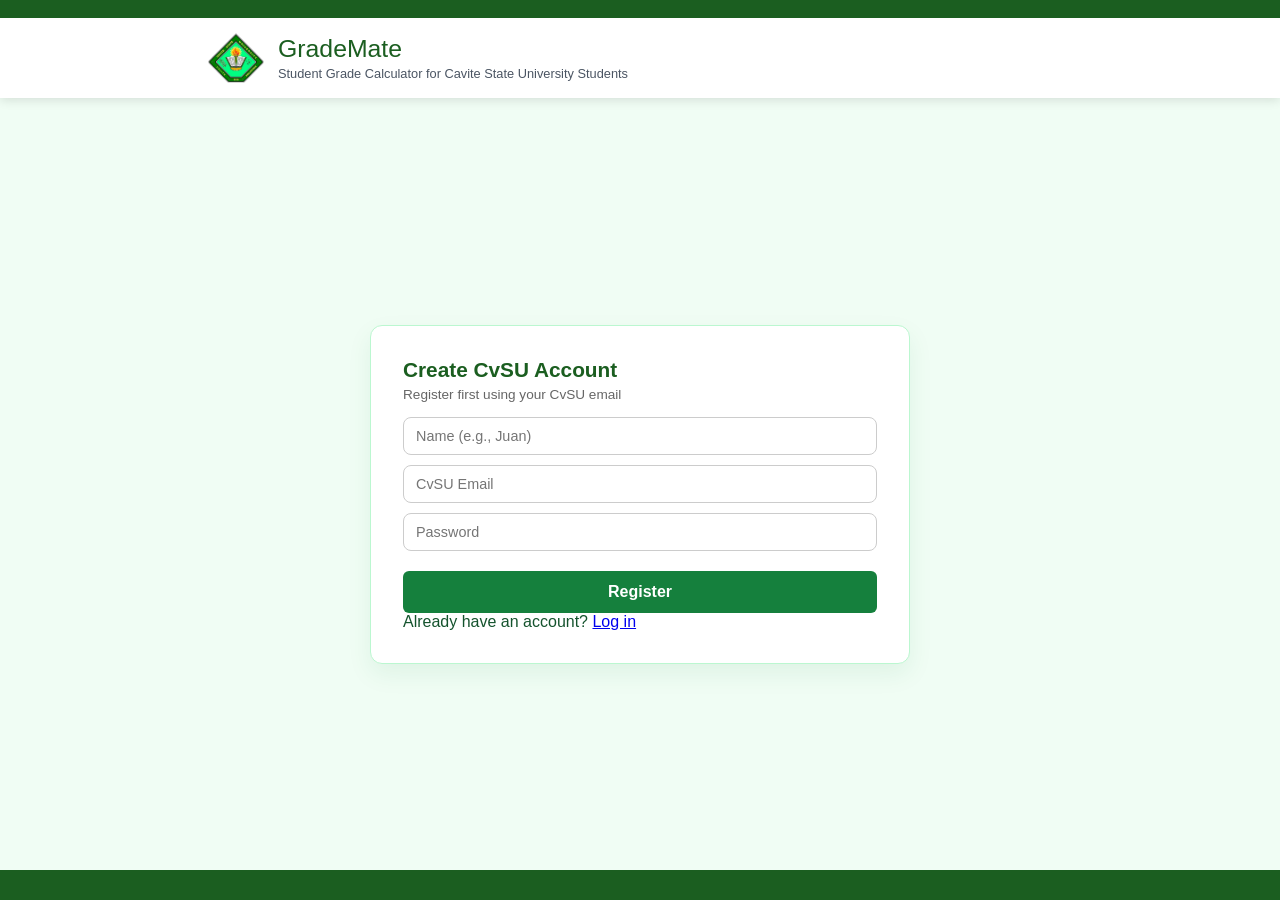
<file: index.html>
<!DOCTYPE html>
<html>
    <head> 
    <link rel="stylesheet" href="style.css">
    <meta name="viewport" content="width=device-width, initial-scale=1.0">
    <title> GradeMate</title>
    </head>

<body>
    <div class="top-green-bar"></div>
    <header class="main-header">
      <div class="header-top-strip"></div>
      <div class="header-main-bar">
        <img src="cvsulogo.png" alt="Cavite State University Logo" class="header-logo">
        <div class="header-text">
         <h1>GradeMate</h1>
         <p>Student Grade Calculator for Cavite State University Students</p>
        </div>
      </div>
</header>

  <div class="auth-card" id="authCard">
        <h2 id="authTitle">Create CvSU Account</h2>
        <p class="auth-subtitle" id="authSubtitle">Register first using your CvSU email</p>

        <p id="authError" class="error-msg"></p>
        <p id="authSuccess" class="success-msg"></p>

        <form id="authForm">
            <div id="nameGroup" style="display: block;">
                <input type="text" id="studentName" placeholder="Name (e.g., Juan)" required>
            </div>

            <input type="email" id="cvsuEmail" placeholder="CvSU Email" required>
            <input type="password" id="password" placeholder="Password" required>

            <button type="submit" class="btn-calc" id="authSubmitBtn" style="width: 100%; margin-top: 10px;">Register</button>
        </form>
        <p class="auth-toggle">
              <span id="toggleText">Already have an account?</span>
              <a href="#" id="toggleAuthLink" onclick="toggleAuthMode(event)">Log in</a>
            </p>
        
        <p class="auth-toggle" id="forgotPasswordRow" style="display: none; margin-top: 8px;">
          <a href="#" id="forgotPasswordLink" onclick="toggleResetMode(event)">Forgot password?</a>
        </p>

        <div id="resetPasswordBox" style="display: none; margin-top: 14px; padding-top: 12px; border-top: 1px solid var(--border-color);">
          <p style="font-size: 0.85rem; margin-bottom: 8px;">Enter your registered CvSU email and a new password:</p>
          <input type="email" id="resetEmail" placeholder="Registered CvSU Email" style="margin-bottom: 8px;">
          <input type="password" id="resetNewPassword" placeholder="New Password" style="margin-bottom: 8px;">
          <button type="button" class="btn-calc" style="width: 100%;" onclick="handleResetPassword()">Update Password</button>
          <p class="auth-toggle" style="margin-top: 8px;">
            <a href="#" onclick="cancelResetMode(event)">Back to Log in</a>
            </p>
        </div>
    </div>

    <div class="calculator-card" id="calculatorCard" style="display: none;">

        <form id="gradeForm">
          <div id="subjectList">
            <div class="row-labels">
              <span>Subject</span>
              <span>Grade</span>
              <span>Unit</span>
              <span class="spacer"></span>
            </div>
        <div class="row">
          <input type="text" placeholder="Computer Programming" required>
          <input type="number" class="grade" placeholder="1.50" min="1.00" max="5.00" step="0.25" required>
          <input type="number" class="weight" placeholder="3" min="0" step="0.5" required>
          <button type="button" class="btn-remove" onclick="removeRow(this)" title="Remove subject">×</button>
        </div>

        <div class="row">
          <input type="text" placeholder="Ethics" required>
          <input type="number" class="grade" placeholder="1.25" min="1.00" max="5.00" step="0.25" required>
          <input type="number" class="weight" placeholder="3" min="0" step="0.5" required>
          <button type="button" class="btn-remove" onclick="removeRow(this)" title="Remove subject">×</button>
        </div>
      </div>

      <button type="button" class="btn-add" onclick="addSubject()">+ Add Another Subject</button>

      <div class="btn-group">
        <button type="submit" class="btn-calc">Calculate GWA</button>
        <button type="button" class="btn-reset" onclick="resetForm()">Clear</button>
      </div>
        </form>

        <div class="result-box" id="resultBox">
           <div class="result-score" id="finalScore">0.00</div>
      <div class="result-note" id="gradeNote"> Great job! </div>
        </div>
    </div>

    <div class="user-bar" id="userBar" style="display: none;">
      <span id="welcomeText">Welcome, Student!</span>
      <button type="button" id="logoutBtn" onclick="logoutUser()">Logout</button>
    </div>

  <script src="script.js"></script>

  <footer class="bottom-banner"></footer>
</body>
</html>
</file>
<file: style.css>
:root {
  --primary: #15803d;
  --primary-hover: #166534;
  --accent-light: #dcfce7;   
  --danger: #dc2626;
  --danger-hover: #b91c1c;
  --bg-color: #f0fdf4;       
  --card-bg: #ffffff;
  --text-main: #14532d;      
  --text-muted: #4d7c0f;     
  --border-color: #bbf7d0;   
}

* {
  box-sizing: border-box;
  margin: 0;
  padding: 0;
  font-family: -apple-system, BlinkMacSystemFont, "Segoe UI", Roboto, sans-serif;
}

body {
  background-color: var(--bg-color);  
  color: var(--text-main);
  display: flex;
  flex-direction: column;
  align-items: center;
  min-height: 100vh;
  padding: 0 0 0px 0;
  background-image: url(https://cvsu.edu.ph/wp-content/uploads/2023/09/CvSU-Front-09-2023-scaled.jpg);
  background-repeat: no-repeat;
  background-position: center;
  background-attachment: fixed;
  background-size: cover;
}

/* Header Styling */
.main-header {
  width: 100%;
  background-color: #ffffff;
  box-shadow: 0 2px 10px rgba(0, 0, 0, 0.12);
  margin-bottom: 20px;
}

.header-top-strip {
  width: 100%;
  height: 18px;
  background-color: #1b5e20; /* CvSU dark green top bar */
}

.header-main-bar {
  max-width: 900px;
  margin: 0 auto;
  padding: 12px 18px;
  display: flex;
  align-items: center;
  gap: 14px;
}

.header-logo {
  width: 56px;
  height: 56px;
  object-fit: contain;
  flex-shrink: 0;
}

.header-text {
  text-align: left;
}

.main-header h1 {
  margin: 0;
  font-size: 1.55rem;
  font-weight: 500;
  color: #1b5e20; 
  line-height: 1.2;
}

.main-header p {
  margin: 2px 0 0;
  font-size: 0.8rem;
  color: #4b5563; 
  line-height: 1.3;
}

/* Auth Card Styling */
.auth-card {
    background: var(--card-bg);
  width: calc(100% - 32px);
  max-width: 540px;
  margin: auto;
  padding: 2rem;
  border-radius: 12px;
  box-shadow: 0 10px 25px rgba(21, 128, 61, 0.08);
  border: 1px solid var(--border-color);
}

.auth-card h2 {
    margin: 0 0 5px;
    color: #1b5e20;
    font-size: 1.3rem;
}

.auth-subtitle {
    font-size: 0.85rem;
    color: #666;
    margin-bottom: 15px;
}

.auth-card input {
    width: 100%;
    padding: 10px 12px;
    margin-bottom: 10px;
    border: 1px solid #ccc;
    border-radius: 8px;
    box-sizing: border-box;
    font-size: 0.9rem;
}

.error-msg {
    color: #d32f2f;
    font-size: 0.8rem;
    margin-bottom: 10px;
    display: none;
}

.success-msg {
    color: #1b5e20;
    background: #e8f5e9;
    padding: 8px;
    border-radius: 6px;
    font-size: 0.8rem;
    margin-bottom: 10px;
    display: none;
}

.toggle-text {
    margin-top: 15px;
    font-size: 0.85rem;
    color: #555;
}

.toggle-text a {
    color: #1b5e20;
    font-weight: bold;
    text-decoration: none;
}

.user-bar {
    display: flex;
    justify-content: space-between;
    align-items: center;
    background: #e8f5e9;
    padding: 8px 12px;
    border-radius: 8px;
    margin-bottom: 15px;
    font-size: 0.85rem;
    color: #1b5e20;
    font-weight: bold;
}

/* Calculator Card*/
.calculator-card {
  background: var(--card-bg);
  width: calc(100% - 32px);
  max-width: 540px;
  margin: auto; 
  padding: 2rem;
  border-radius: 12px;
  box-shadow: 0 10px 25px rgba(21, 128, 61, 0.08);
  border: 1px solid var(--border-color);
}

.calculator-card h2 {
  font-size: 1.4rem;
  margin-bottom: 0.4rem;
  text-align: center;
  color: var(--text-main);
}

p.subtitle {
  color: var(--text-muted);
  font-size: 0.9rem;
  text-align: center;
  margin-bottom: 1.5rem;
}

.grid-header {
  display: grid;
  grid-template-columns: 2.2fr 1fr 1fr 36px;
  gap: 8px;
  font-size: 0.85rem;
  font-weight: 600;
  color: var(--text-muted);
  margin-bottom: 8px;
  padding: 0 2px;
}

.row {
  display: grid;
  grid-template-columns: 2.2fr 1fr 1fr 36px;
  gap: 8px;
  margin-bottom: 10px;
  align-items: center;
}

input {
  width: 100%;
  padding: 10px;
  border: 1px solid var(--border-color);
  border-radius: 6px;
  font-size: 0.95rem;
  transition: border-color 0.2s;
}

input:focus {
  outline: none;
  border-color: var(--primary);
}

.btn-remove {
  width: 36px;
  height: 38px;
  background-color: #fee2e2;
  color: var(--danger);
  border: none;
  border-radius: 6px;
  font-size: 1.25rem;
  font-weight: bold;
  cursor: pointer;
  display: flex;
  justify-content: center;
  align-items: center;
  transition: background-color 0.2s, color 0.2s;
}

.btn-remove:hover {
  background-color: var(--danger);
  color: white;
}

.btn-add {
  width: 100%;
  padding: 10px;
  margin-top: 6px;
  background-color: transparent;
  color: var(--primary);
  border: 2px dashed var(--border-color);
  border-radius: 6px;
  font-size: 0.95rem;
  font-weight: 600;
  cursor: pointer;
  transition: background-color 0.2s, border-color 0.2s;
}

.btn-add:hover {
  background-color: var(--accent-light);
  border-color: var(--primary);
}

.btn-group {
  display: flex;
  gap: 10px;
  margin-top: 1.5rem;
}

.btn-calc, .btn-reset {
  flex: 1;
  padding: 12px;
  border: none;
  border-radius: 6px;
  font-size: 1rem;
  font-weight: 600;
  cursor: pointer;
  transition: background-color 0.2s;
}

.btn-calc {
  background-color: var(--primary);
  color: white;
}

.btn-calc:hover {
  background-color: var(--primary-hover);
}

.btn-reset {
  background-color: #e2e8f0;
  color: var(--text-main);
}

.btn-reset:hover {
  background-color: #cbd5e1;
}

.result-box {
  margin-top: 1.5rem;
  padding: 1rem;
  background-color: var(--accent-light);
  border-radius: 8px;
  text-align: center;
  display: none;
  border: 1px solid var(--border-color);
}

.result-score {
  font-size: 1.5rem;
  font-weight: 700;
  color: var(--primary);
}

.result-note {
  font-size: 0.85rem;
  color: var(--text-muted);
  margin-top: 4px;
}

.btn-logout {
    background: #d32f2f;
    color: white;
    border: none;
    padding: 4px 10px;
    border-radius: 6px;
    cursor: pointer;
    font-size: 0.75rem;
}

.user-bar {
  margin-top: auto; 
  width: 100%;
  max-width: 420px; 
  display: flex;
  justify-content: space-between;
  align-items: center;
  padding: 12px 16px;
  background-color: #ffffff;
  border-radius: 12px;
  box-shadow: 0 4px 12px rgba(0, 0, 0, 0.12);
}

.row-labels {
  display: grid;
  grid-template-columns: 2.2fr 1fr 1fr 36px;
  gap: 8px;
  margin-bottom: 10px;
  align-items: center;
  color: #4b5563;
}


.row-labels span:nth-child(1) {
  flex: 1; 
}

.row-labels span:nth-child(2) {
  width: 60px; 
  text-align: center;
}

.row-labels span:nth-child(3) {
  width: 55px; 
  text-align: center;
}

.row-labels .spacer {
  width: 20px; 
}

input[type="number"]::-webkit-outer-spin-button,
input[type="number"]::-webkit-inner-spin-button {
  -webkit-appearance: none;
  margin: 0;
}

input[type="number"] {
  navigation: textfield;
}

.user-bar {
  width: calc(100% - 32px);
  max-width: 540px;
  margin-bottom: 12px;
}

.bottom-banner {
  width: 100%;
  height: 30px;
  background-color: #1b5e20;
  flex-shrink: 0;
}
</file>
